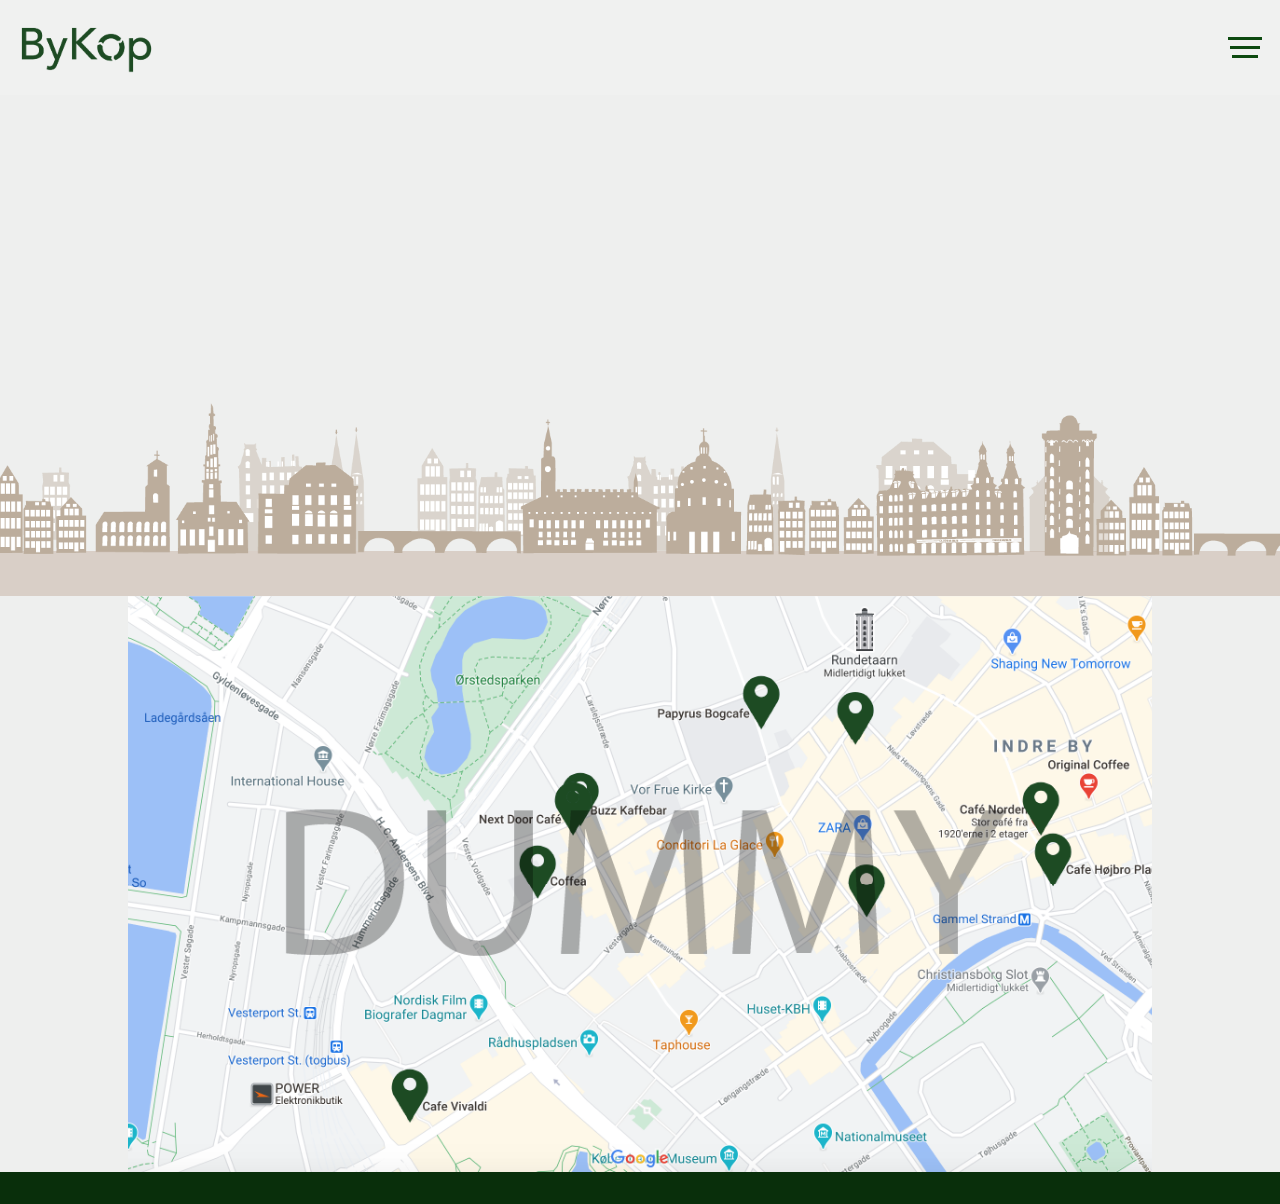
<file: find_bykop.html>
<!DOCTYPE html>
<html lang="da">

<head>
    <meta charset="utf-8">
    <meta name="viewport" content="width=device-width, initial-scale=1.0">
    <meta name="description" content="På kortet kan du finde alle udbydere, der tilbyder ByKops genanvendelige to-go kopper.">
    <title>Find ByKop | ByKop</title>
    <link rel="stylesheet" href="style.css">
    <link rel="preconnect" href="https://fonts.gstatic.com">
    <link href="https://fonts.googleapis.com/css2?family=Ubuntu:wght@300&display=swap" rel="stylesheet">
    <link rel="preconnect" href="https://fonts.gstatic.com">
    <link href="https://fonts.googleapis.com/css2?family=Roboto+Slab:wght@300&display=swap" rel="stylesheet">
    <style>
        #splash_find_bykop {
            margin-top: 6rem;
            /*
            background-color: #D9CFC7;
            background-image: url(imgs/baggundsbillede_splash.png);
*/
            width: 100%;
            height: 800px;
            background-position: 52%;
            background-repeat: no-repeat;
            background-size: cover;
            /*            margin-bottom: 4rem;*/
            display: grid;
            grid-template-areas: "splash_top""splash_bottom"
        }

        /*styler skyline*/
        .skyline_placeholder {
            grid-area: splash_bottom;
            align-self: flex-end;
            background-image: url(imgs/skyline4.png);
            height: 200px;
            width: 100vw;
            background-position: 20%;
            background-repeat: no-repeat;
            background-size: cover;

        }

        /*virker ikke, men css fjerner en spacing*/
        .skyline {
            grid-area: splash_bottom;
            align-self: flex-end;
            height: 200px;
            width: 90vw;
            background-position: 0%;
            background-repeat: no-repeat;
            background-size: cover;
        }

        /* styler teksten i splash*/
        .splash_text {
            grid-area: splash_top;
            width: 80%;
            margin: 0 auto;
            padding-top: 50px;
        }

        /*overskrifter til kontaktoplysninger*/
        .splash_text h3 {
            font-size: 25px;
            margin-bottom: 0rem;
            margin-top: 2rem;
        }

        /*
        main {
            margin-top: 95px;
        }
*/

        iframe {
            width: 100vw;
            height: 90vh;
        }

        @media (min-width: 768px) {
            #splash_find_bykop {
                width: 100%;
                height: 500px;
            }

            /*styler kontakt information*/
            .splash_text .wp-block-group__inner-container {
                width: 500px;
            }
        }

        @media (min-width: 1024px) {
            .splash_text {
                max-width: 1024px;
                margin: 0 auto;
            }
        }

        @media (min-width: 1224px) {
            .splash_text {
                max-width: 1224px;
            }
        }

        #map {
            margin: 0 auto;
            background-image: url(imgs/map_dummy.png);
            width: 80vw;
            height: 45vw;
            background-position: 52%;
            background-repeat: no-repeat;
            background-size: cover;
        }

    </style>
</head>

<body>
    <header>
        <!-- Globalmenu -->
        <nav id="menu">
            <!-- Klikbart logo, der går til forsiden -->
            <img id="logo" src="imgs/bykop_logo-8.png" alt="ByKop logo">
            <!-- Menupunkter -->
            <div class="nav_links">
                <a href="kopper.html">Produkter</a>
                <a href="om_bykop.html">Om ByKop</a>
                <a href="find_bykop.html">Find ByKop</a>
                <a href="kontakt.html">Kontakt & FAQ</a>
                <!--                <a href="erhverv.html">Erhverv</a>-->
            </div>
            <!-- Burgermenu -->
            <div class="burger">
                <div class="line1"></div>
                <div class="line2"></div>
                <div class="line3"></div>
            </div>
        </nav>
    </header>
    <!-- Splash sektion -->
    <section id="splash_find_bykop">
        <div class="splash_text"></div>
        <div class="skyline"></div>
        <div class="skyline_placeholder"></div>
    </section>
    <main>
        <!--        <iframe src="https://www.google.com/maps/embed?pb=!1m18!1m12!1m3!1d2250.288802088574!2d12.599556115614243!3d55.666577906106674!2m3!1f0!2f0!3f0!3m2!1i1024!2i768!4f13.1!3m3!1m2!1s0x4652534830de4f09%3A0xe26a3cd836666101!2sVed%20S%C3%B8nderport%2018%2C%202300%20K%C3%B8benhavn!5e0!3m2!1sda!2sdk!4v1608414126470!5m2!1sda!2sdk" width="600" height="450" frameborder="0" style="border:0;" allowfullscreen="" aria-hidden="false" tabindex="0"></iframe>-->
        <section id="map">

        </section>
    </main>
    <footer></footer>
    <script src="script.js"></script>
    <script>
        "use strict"

        let thePage;
        let theSkyline;

        // Venter på at DOM'en er indlæst
        document.addEventListener("DOMContentLoaded", start);

        // Henter siden Kontakt fra WP
        async function start() {
            console.log("start");
            let url = "https://mortengross.dk/kea/10_eksamen_2_sem/bykop/wordpress/wp-json/wp/v2/pages/154";
            let jsonData = await fetch(url);
            thePage = await jsonData.json();
            console.log(thePage);

            document.querySelector("title").textContent = thePage.title.rendered + " | ByKop";
            document.querySelector("#splash_find_bykop").style.backgroundImage = `url(${thePage.splash_image.guid})`;
            document.querySelector(".splash_text").innerHTML = thePage.content.rendered;

            getTheSkyline()
        }

        // Henter skyline grafikken fra WP
        async function getTheSkyline() {
            console.log("getTheSkyline");
            let url = "https://mortengross.dk/kea/10_eksamen_2_sem/bykop/wordpress/wp-json/wp/v2/pages/121";
            let jsonData = await fetch(url);
            theSkyline = await jsonData.json();
            console.log(theSkyline);

            document.querySelector(".skyline").backgroundImage = `url(${theSkyline.splash_image.guid})`;
        }

    </script>
</body>

</html>
</file>
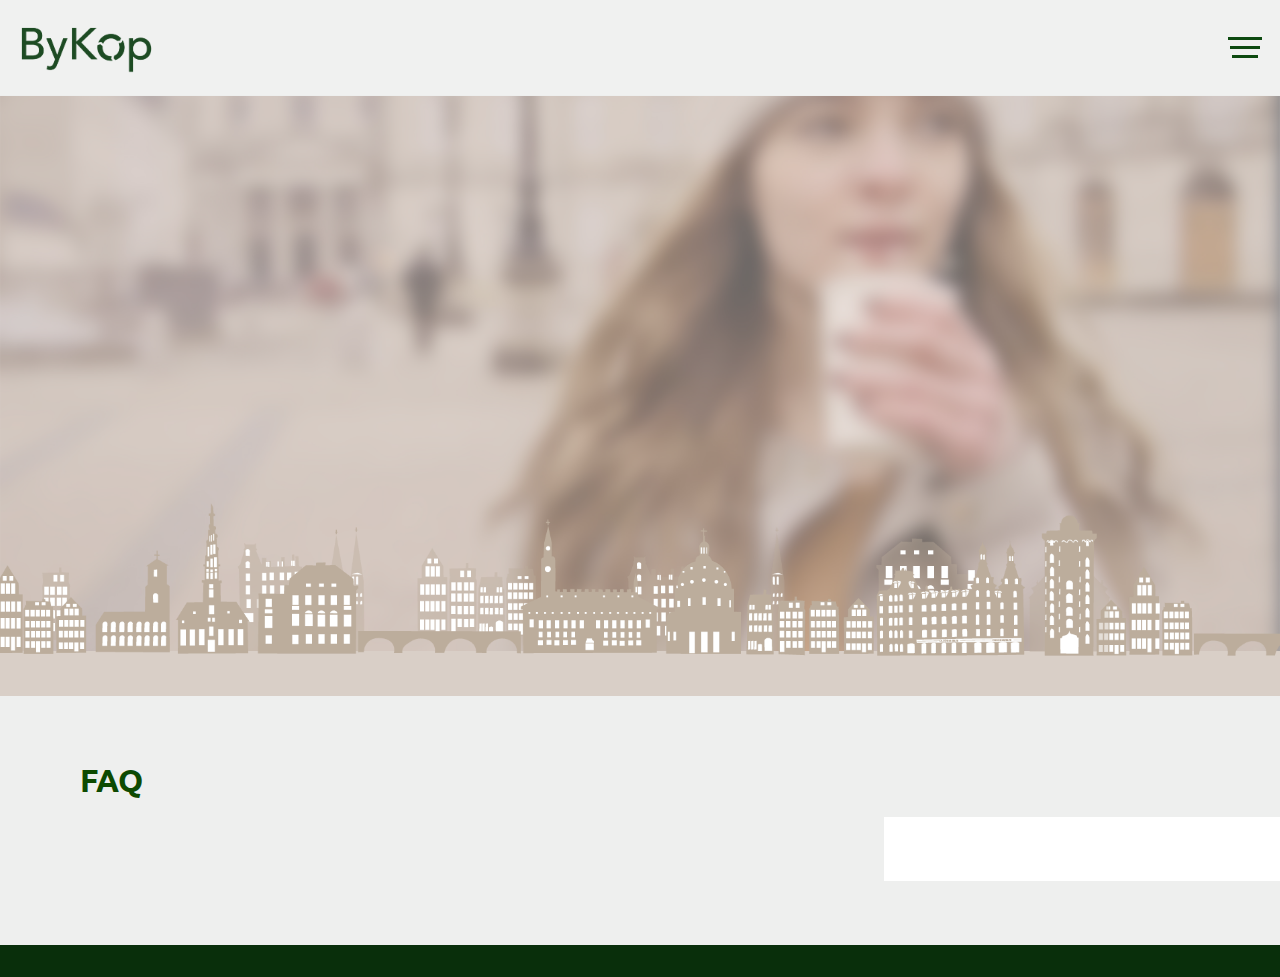
<file: kontakt.html>
<!DOCTYPE html>
<html lang="da">

<head>
    <meta charset="utf-8">
    <meta name="viewport" content="width=device-width, initial-scale=1.0">
    <meta name="description" content="Vil du høre mere om ByKop, ønsker et samarbejde eller er du interesseret i at få ByKop til din virksomhed, så kontakt os endelig.">
    <title>Kontakt | ByKop</title>
    <link rel="stylesheet" href="style.css">
    <link rel="preconnect" href="https://fonts.gstatic.com">
    <link href="https://fonts.googleapis.com/css2?family=Ubuntu:wght@300&display=swap" rel="stylesheet">
    <link rel="preconnect" href="https://fonts.gstatic.com">
    <link href="https://fonts.googleapis.com/css2?family=Roboto+Slab:wght@300&display=swap" rel="stylesheet">
    <style>
        /*putter baggrundsbillede på splash*/
        #splash_kontakt {
            background-color: #D9CFC7;
            background-image: url(imgs/baggundsbillede_splash.png);
            width: 100%;
            height: 50rem;
            background-position: 52%;
            background-repeat: no-repeat;
            background-size: cover;
            margin-bottom: 4rem;
            margin-top: 6rem;
            display: grid;
            grid-template-areas: "splash_top""splash_bottom"
        }

        /*styler skyline*/
        .skyline_placeholder {
            grid-area: splash_bottom;
            align-self: flex-end;
            background-image: url(imgs/skyline4.png);
            height: 200px;
            width: 100%;
            background-position: 20%;
            background-repeat: no-repeat;
            background-size: cover;

        }


        /*virker ikke, men css fjerner en spacing*/
        .skyline {
            grid-area: splash_bottom;
            align-self: flex-end;
            height: 200px;
            width: 100%;
            background-position: 0%;
            background-repeat: no-repeat;
            background-size: cover;
        }


        /* styler teksten i splash*/
        .splash_text {
            grid-area: splash_top;
            width: 80%;
            margin: 0 auto;
            padding-top: 50px;
        }

        /*overskrifter til kontaktoplysninger*/
        .splash_text h3 {
            font-size: 25px;
            margin-bottom: 0rem;
            margin-top: 2rem;
        }

        /*kontakt container*/
        .wp-block-group__inner-container {
            margin-bottom: 4rem;
        }

        /*styler overskrift til FAQ's*/
        .faq_head {
            padding-left: 2rem;
        }

        /*styler filter knapper i om Bykop*/
        .faq_headers h3 {
            /*bredde*/
            margin: 1px;
            padding: 2rem;
            /*farve og font*/
            background-color: #D9CFC7;
            font-size: 20px;
        }

        /*styler brødtekst*/
        .faq_texts {
            padding: 2rem;
            /*farve og font*/
            background-color: #FFFFFF;
        }

        @media (min-width: 768px) {

            /*styler splashbillede*/
            #splash_kontakt {
                width: 100%;
                height: 550px;
            }

            /*styler kontakt information*/
            .splash_text .wp-block-group__inner-container {
                width: 500px;
            }

            .splash_text .wp-block-columns {
                display: flex;
                flex-direction: row;
                justify-content: space-between;
            }

            .splash_text .wp-block-columns .wp-block-column {
                flex-basis: 300px;
            }

            .splash_text .wp-block-columns .wp-block-column:first-child {
                padding-right: 2rem;
            }

            .splash_text .wp-block-columns .wp-block-column:last-child {
                padding-left: 2rem;
            }
        }

        @media (min-width: 1024px) {
            #splash_kontakt {

                height: 600px;
            }
        }

        @media (min-width: 1024px) {

            /*styler faq til desktop*/
            #faq {
                display: grid;
                grid-template-areas: "head head""left_body right_body";
                margin-bottom: 4rem;
            }

            .faq_head {
                grid-area: head;
            }

            .faq_headers {
                grid-area: left_body;
                width: 400px;
            }

            .faq_header h3:hover {
                background-color: #B3A390;
            }

            .faq_texts {
                grid-area: right_body;
            }

            .splash_text {
                max-width: 1024px;
                margin: 0 auto;
            }
        }

        @media (min-width: 1224px) {
            .splash_text {
                max-width: 1224px;
            }

            .faq_head {
                padding-left: 5rem;
            }

            .faq_headers {
                width: 600px;
            }

            .faq_header h3 {
                padding-left: 5rem;
            }

            .faq_texts {
                padding-right: 5rem
            }
        }

    </style>
</head>

<body>
    <header>
        <!-- Globalmenu -->
        <nav id="menu">
            <!-- Klikbart logo, der går til forsiden -->
            <img id="logo" src="imgs/bykop_logo-8.png" alt="ByKop logo">
            <!-- Menupunkter -->
            <div class="nav_links">
                <a href="kopper.html">Produkter</a>
                <a href="om_bykop.html">Om ByKop</a>
                <a href="find_bykop.html">Find ByKop</a>
                <a href="kontakt.html">Kontakt & FAQ</a>
                <!--                <a href="erhverv.html">Erhverv</a>-->
            </div>
            <!-- Burgermenu -->
            <div class="burger">
                <div class="line1"></div>
                <div class="line2"></div>
                <div class="line3"></div>
            </div>
        </nav>
    </header>
    <!-- Splash sektion -->
    <section id="splash_kontakt">
        <div class="splash_text"></div>
        <div class="skyline"></div>
        <div class="skyline_placeholder"></div>
    </section>
    <main>
        <!-- Sektion med oplysninger, der hentes fra WP -->
        <section id="faq">
            <h2 class="faq_head">FAQ</h2>
            <div class="faq_headers"></div>
            <div class="faq_texts"></div>
        </section>

        <!-- Templates -->
        <template id="faq_headers_template">
            <article class="faq_header">
                <h3></h3>
            </article>
        </template>

        <template id="faq_text_template">
            <article class="faq_text">
            </article>
        </template>
    </main>
    <footer></footer>
    <script src="script.js"></script>
    <script>
        "use strict"

        let thePage;
        let theSkyline;
        let theFaqs;
        let faqFilter;

        // Venter på at DOM'en er indlæst
        document.addEventListener("DOMContentLoaded", start);

        // Henter siden Kontakt fra WP
        async function start() {
            console.log("start");
            let url = "https://mortengross.dk/kea/10_eksamen_2_sem/bykop/wordpress/wp-json/wp/v2/pages/15";
            let jsonData = await fetch(url);
            thePage = await jsonData.json();
            console.log(thePage);

            document.querySelector("title").textContent = thePage.title.rendered + " | ByKop";
            /*document.querySelector("#splash_kontakt").style.backgroundImage = `url(${thePage.splash_image.guid})`;*/
            document.querySelector(".splash_text").innerHTML = thePage.content.rendered;

            getTheSkyline();
        }

        // Henter skyline grafikken fra WP
        async function getTheSkyline() {
            console.log("getTheSkyeline");
            let url = "https://mortengross.dk/kea/10_eksamen_2_sem/bykop/wordpress/wp-json/wp/v2/pages/121";
            let jsonData = await fetch(url);
            theSkyline = await jsonData.json();
            console.log(theSkyline);

            document.querySelector(".skyline").backgroundImage = `url(${theSkyline.splash_image.guid})`;

            getTheFaqs();
        }

        // Henter FAQs fra WP
        async function getTheFaqs() {
            console.log("getTheFaqs");
            let url = "https://mortengross.dk/kea/10_eksamen_2_sem/bykop/wordpress/wp-json/wp/v2/faq";
            let jsonData = await fetch(url);
            theFaqs = await jsonData.json();
            console.log(theFaqs);

            // Genererer de klikbare FAQ overskrifter
            let dest = document.querySelector(".faq_headers");
            let temp = document.querySelector("#faq_headers_template");

            dest.innerHTML = "";

            theFaqs.forEach(header => {
                let clone = temp.cloneNode(true).content;
                clone.querySelector("h3").textContent = header.title.rendered;
                clone.querySelector(".faq_header").dataset.id = header.id;
                clone.querySelector(".faq_header").addEventListener("click", filterFaqs);
                dest.appendChild(clone);
            })

            // Kalder funktionen showFaqs på samme måde, som hvis man klikker about overskriften med ID'et 48
            showFaqs(faqFilter = "40");
        }

        // Genererer indholdet der matcher den about overskrift der er klikket på
        function showFaqs() {
            console.log("showFaqs");
            let dest = document.querySelector(".faq_texts");
            let temp = document.querySelector("#faq_text_template");

            dest.innerHTML = "";

            theFaqs.forEach(faq => {
                if (faqFilter == faq.id) {
                    console.log(faq);
                    let clone = temp.cloneNode(true).content;

                    clone.querySelector(".faq_text").innerHTML = faq.description;

                    dest.appendChild(clone);
                }
            })
        }

        // Udskriver ID'et på den overskrift der er klikket på i konsollen.
        function filterFaqs() {
            console.log("ID", this.dataset.id);
            // Ændrer aboutFilter til det ID som den klikkede overskrift har, og kalder showAbouts med det ID.
            faqFilter = this.dataset.id;
            showFaqs();
        }

    </script>
</body>

</html>
</file>
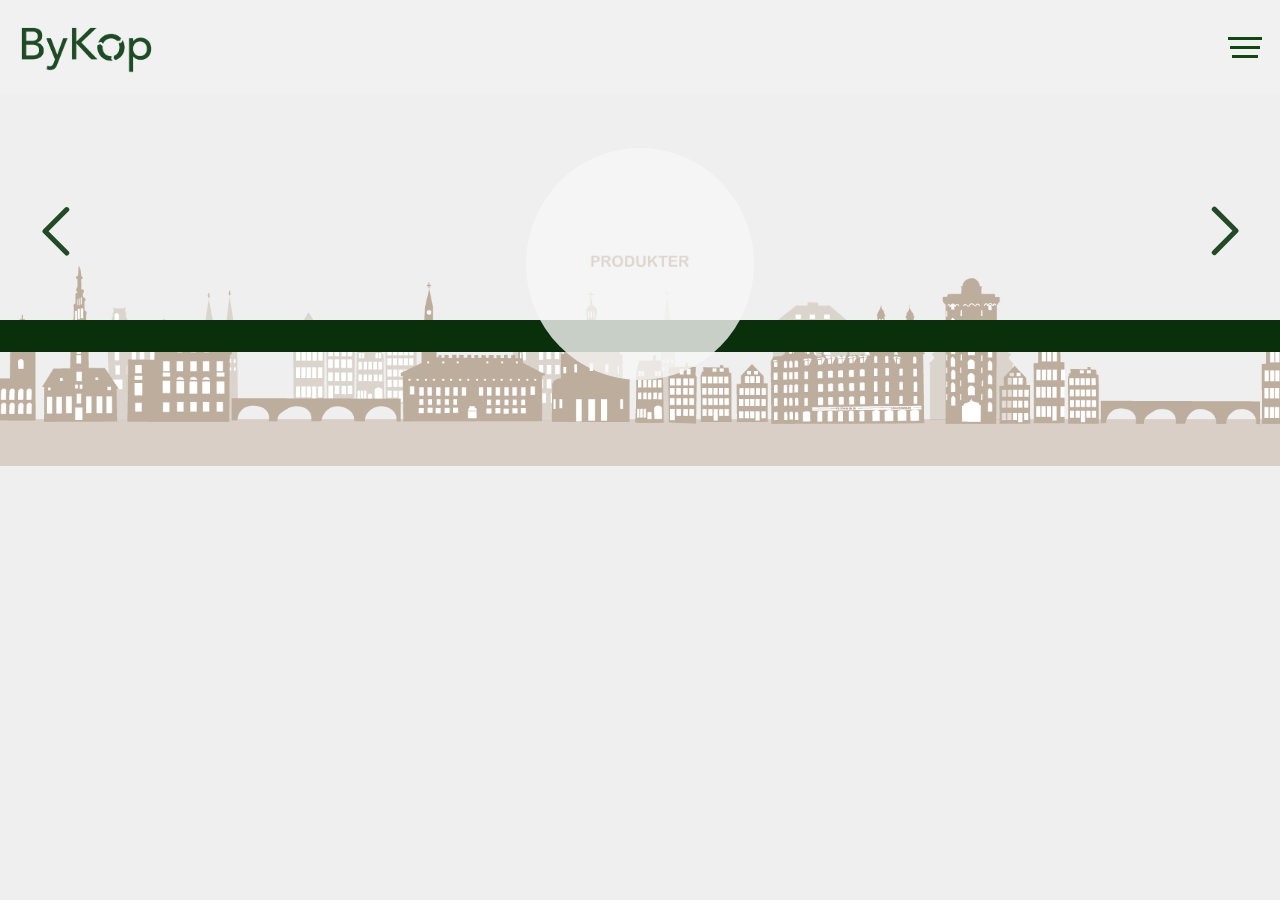
<file: kopper.html>
<!DOCTYPE html>
<html lang="da">

<head>
    <meta charset="utf-8">
    <meta name="viewport" content="width=device-width, initial-scale=1.0">
    <meta name="description" content="Vores produkter er designet i polypropylen (PP), da denne type plastik er slidstærk og bedre for genanvendelsesprocessen.">
    <title>Produkter | ByKop</title>
    <link rel="stylesheet" href="style.css">
    <link rel="preconnect" href="https://fonts.gstatic.com">
    <link href="https://fonts.googleapis.com/css2?family=Ubuntu:wght@300&display=swap" rel="stylesheet">
    <link rel="preconnect" href="https://fonts.gstatic.com">
    <link href="https://fonts.googleapis.com/css2?family=Roboto+Slab:wght@300&display=swap" rel="stylesheet">

    <style>
        /*Styler pilene i splash section*/
        .arrows {
            width: 100vw;
            display: grid;
            grid-template-areas: "arrow_left arrow_right";
            justify-content: space-between;
            margin-top: -260px;
            margin-bottom: 60px;
            position: relative;
            cursor: none;
            pointer-events: none;
        }

        .arrows img {
            width: 50px;
            cursor: pointer;
            pointer-events: visible;
        }

        @media (min-width: 700px) {
            .arrow_left img {
                margin-left: 2rem;
            }

            .arrow_right img {
                margin-right: 2rem;
            }
        }

        /*styler splash*/
        #splash_kopper {
            margin-top: 100px;
            display: grid;
            grid-template-areas: "produkt""skyline";
            overflow-x: scroll;
            scroll-behavior: smooth;
        }

        .skyline_test {
            grid-area: skyline;
            background-image: url(imgs/skyline4.png);
            width: 100%;
            height: 210px;
            background-position: center;
            background-repeat: no-repeat;
            background-size: cover;
            margin-top: -170px;
            z-index: -1;
        }

        #filter_buttons {
            grid-area: produkt;
            display: flex;
            flex-direction: row;
            flex-wrap: nowrap;
            margin: 0 auto;
        }

        #filter_buttons img {
            max-width: 150px;
            margin: 4rem
        }

        /*sætter flex på filterknapperne*/
        .filter_buttons {
            display: flex;
            flex-direction: row;
            flex-wrap: nowrap;
        }

        /*sætter rund bg på filterknapper*/
        .filter_button {
            background-color: #F7F7F7;
            opacity: 0.8;
            border-radius: 50%;
            margin: 3rem;
            cursor: pointer;
        }

        .filter_button:hover {
            opacity: 1;
        }

        @media (min-width: 1024px) {
            .skyline_test {
                height: 208px;
            }

            #filter_buttons img {
                max-width: 100px;
                margin: 4rem
            }
        }

        /*styler produkterne*/
        .product {
            max-width: 1200px;
            margin: 0 auto;
            display: grid;
            grid-template-areas: "left right";
            padding-top: 5rem;
            overflow-x: hidden;
        }

        .product:first-child {
            margin-top: 100px;
        }

        .product:last-child {
            padding-bottom: 5rem;
        }

        .product_image {
            grid-area: left;
            height: 300px;
            width: 300px;
            background-color: #d9cfc8;
            border-radius: 50%;
            display: flex;
            align-items: center;
            justify-content: flex-end;
            margin-left: -130px;
            z-index: -2;
        }

        .product_image img {
            max-width: 200px;
        }

        .product_text {
            grid-area: right;
            margin: 1rem;
            display: flex;
            flex-direction: column;
            flex-wrap: wrap;
            align-items: flex-start;
            justify-content: center;
        }

        .product:nth-of-type(2) {
            grid-template-areas: "right left";

        }

        .product:nth-of-type(2) .product_image {
            grid-area: left;
            align-items: center;
            justify-content: flex-start;
            margin-right: -130px;
            margin-left: 0px;
        }

        .product:nth-of-type(2) .product_text {
            grid-area: right;
            flex-direction: column;
            flex-wrap: wrap;
            align-items: flex-start;
            justify-content: center;
        }

        /*styler produkterne for min 700px skærm*/
        @media (min-width: 700px) {

            #splash_kopper {}

            .product {
                max-width: 80%;
                margin: 0 auto;

            }

            .product_image {
                justify-content: center;
                margin-left: 0px;
            }

            .product_text {
                width: 300px;
                align-items: flex-start;
                justify-content: center;
                justify-self: self-end;
            }

            .product:nth-of-type(2) .product_image {
                align-items: center;
                justify-content: center;
                margin-right: 0px;
                margin-left: 0px;
                justify-self: self-end;
            }

            .product:nth-of-type(2) .product_text {
                flex-wrap: wrap;
                align-items: flex-start;
                justify-content: center;
                justify-self: flex-start;
            }

            .product:first-child {
                padding-top: 5rem;
                margin-top: 200px;
            }
        }


        /*styler produkterne for min 1014px skærm*/
        @media (min-width: 1024px) {
            .product {
                max-width: 1100px;
                margin: 0 auto;
                padding-top: 10rem;
            }

            .product:last-child {
                padding-bottom: 5rem;
            }

            .product:first-child {
                padding-top: 5rem;
                margin-top: 200px;
            }

            .product_image {
                height: 400px;
                width: 400px;
            }

            .product_image img {
                max-width: 300px;
            }

            .product_text {
                width: 500px;
            }
        }

    </style>

</head>

<body>
    <header>
        <!-- Globalmenu -->
        <nav id="menu">
            <!-- Klikbart logo, der går til forsiden -->
            <img id="logo" src="imgs/bykop_logo-8.png" alt="ByKop logo">
            <!-- Menupunkter -->
            <div class="nav_links">
                <a href="kopper.html">Produkter</a>
                <a href="om_bykop.html">Om ByKop</a>
                <a href="find_bykop.html">Find ByKop</a>
                <a href="kontakt.html">Kontakt & FAQ</a>
                <!--                <a href="erhverv.html">Erhverv</a>-->
            </div>
            <!-- Burgermenu -->
            <div class="burger">
                <div class="line1"></div>
                <div class="line2"></div>
                <div class="line3"></div>
            </div>
        </nav>
    </header>
    <!-- Splashsektion med filtreringsknapper -->


    <section id="splash_kopper">

        <nav id="filter_buttons">
            <div class="filter_button">
                <img src="imgs/produkter.png" alt="Produkter knap">
            </div>
            <div class="filter_buttons"></div>
        </nav>
        <div class="skyline"></div>
        <div class="skyline_test"></div>

    </section>
    <section class="arrows">
        <div class="arrow_left">
            <img src="imgs/arrow_left.svg" alt="pil">
        </div>
        <div class="arrow_right">
            <img src="imgs/arrow_right.svg" alt="pil">
        </div>
    </section>


    <main>
        <!-- Tom sektion hvor produkterne bliver hentet ind via JS -->
        <section id="products"></section>
    </main>
    <!-- Templates -->
    <template id="filter_button_template">
        <div class="filter_button">
            <img src="" alt="" class="">
        </div>
    </template>
    <template id="product_template">
        <article class="product">
            <div class="product_image">
                <img src="" alt="">
            </div>
            <div class="product_text">
                <h2></h2>
                <p></p>
                <h4></h4>
            </div>
        </article>
    </template>
    <footer></footer>
    <script src="script.js"></script>
    <script>
        "use strict"

        // Variabler
        let thePage;
        let theSkyline;
        let theCategories;
        let theProducts;

        // Venter på at DOM'en er indlæst
        document.addEventListener("DOMContentLoaded", start);



        // Henter titlen på siden
        async function start() {
            console.log("getThePage");
            let url = "https://mortengross.dk/kea/10_eksamen_2_sem/bykop/wordpress/wp-json/wp/v2/pages/11";
            let jsonData = await fetch(url);
            thePage = await jsonData.json();
            console.log(thePage);

            document.querySelector("title").textContent = thePage.title.rendered + " | ByKop";
            getTheSkyline();
        }

        // Henter skyline grafikken fra WP
        async function getTheSkyline() {
            console.log("getTheSkyeline");
            let url = "https://mortengross.dk/kea/10_eksamen_2_sem/bykop/wordpress/wp-json/wp/v2/pages/121";
            let jsonData = await fetch(url);
            theSkyline = await jsonData.json();
            console.log(theSkyline);

            document.querySelector(".skyline").backgroundImage = `url(${theSkyline.splash_image.guid})`;
            getTheCategories();
        }

        // Henter kategorier fra WP
        async function getTheCategories() {
            console.log("start");
            let url = "https://mortengross.dk/kea/10_eksamen_2_sem/bykop/wordpress/wp-json/wp/v2/categories";
            let jsonData = await fetch(url);
            theCategories = await jsonData.json();
            console.log(theCategories);

            generateFilterButtons();
            getTheProducts();
        }

        // Henter produkter fra WP
        async function getTheProducts() {
            console.log("getTheProducts");
            let url = "https://mortengross.dk/kea/10_eksamen_2_sem/bykop/wordpress/wp-json/wp/v2/kop?per_page=100";
            let jsonData = await fetch(url);
            theProducts = await jsonData.json();
            console.log(theProducts);
            filterContent("alle");
        }

        // Genererer filtreringsknapper
        function generateFilterButtons() {
            console.log("generateFilterButtons");

            let dest = document.querySelector(".filter_buttons");
            let temp = document.querySelector("#filter_button_template");

            // Tømmer indholdet af dest
            dest.innerHTML = "";

            // Definerer id for .filter_button og lytter efter klik på denne
            document.querySelector(".filter_button").dataset.id = "alle";
            document.querySelector(".filter_button").addEventListener("click", buttonClick);

            // Looper igennem de enkelte kategorier
            theCategories.forEach(category => {
                // Definerer klonen
                let clone = temp.cloneNode(true).content;

                // Indholdet hentes fra WP og placeres i klonen
                clone.querySelector("img").src = category.icon.guid;
                clone.querySelector("img").alt = category.icon_alt_text;

                // Definerer id for klonerne .filter_button og lytter efter klik på disse
                clone.querySelector(".filter_button").dataset.id = category.id;

                document.querySelector(".filter_button").classList.add("pulse");
                clone.querySelector(".filter_button").classList.add("pulse");


                clone.querySelector(".filter_button").addEventListener("click", buttonClick);

                // Sætter hver enkelt klon ind i DOM'en
                dest.appendChild(clone);
            })

            // Gør pilene i splash sektionen klikbarer
            let splash = document.querySelector("#splash_kopper");

            document.querySelector(".arrow_right").addEventListener("click", function() {
                // Scroller splash sektionen 350px til højre
                splash.scrollBy(365, 0);
            });
            document.querySelector(".arrow_left").addEventListener("click", function() {
                // Scroller splash sektionen 350px til venstre
                splash.scrollBy(-365, 0);
            })
        }

        // Henter ID fra klikket element og går til filterContent
        function buttonClick() {
            console.log("ID", this.dataset.id);
            filterContent(this.dataset.id);
        }

        // Filtrerer dataen fra WP
        function filterContent(theFilter) {
            let filtered;

            // Hvis ID'et er "alle" vises alle produkter
            if (theFilter == "alle") {
                filtered = theProducts;
            }

            // Viser de filtrede produkter ud fra kategori id'et
            else {
                filtered = theProducts.filter(product => product.categories[0] == theFilter);
            }

            showProducts(filtered);
        }

        // Viser produkterne i DOM'en
        function showProducts(theFilteredJson) {
            console.log("showProducts");
            let dest = document.querySelector("#products");
            let temp = document.querySelector("#product_template");

            // Tømmer dest for indhold
            dest.innerHTML = "";

            // Lopper igennem produkterne
            theFilteredJson.forEach(product => {
                // Definerer klonen
                let clone = temp.cloneNode(true).content;

                // Indholdet fra WP placeres i klonen
                clone.querySelector(".product_image img").src = product.image.guid;
                clone.querySelector(".product_image img").alt = product.image_alt_text;
                clone.querySelector("h2").textContent = product.title.rendered;
                clone.querySelector("p").innerHTML = product.description;
                clone.querySelector("h4").textContent = product.button;

                // Gør hver enkelt produkt klikbart, og sender parametret id med til funktionen productClick
                clone.querySelector("h4").addEventListener("click", function() {
                    productClick(product.id);
                })

                // Sætter hver enkelt klon ind i DOM'en
                dest.appendChild(clone);
            })
        }

        // Navigerer til singleview.html med id'et fra det klikkede element som url parameter
        function productClick(id) {
            console.log(id);
            location.href = "singleview.html?id=" + id;
        }

    </script>
</body>

</html>
</file>
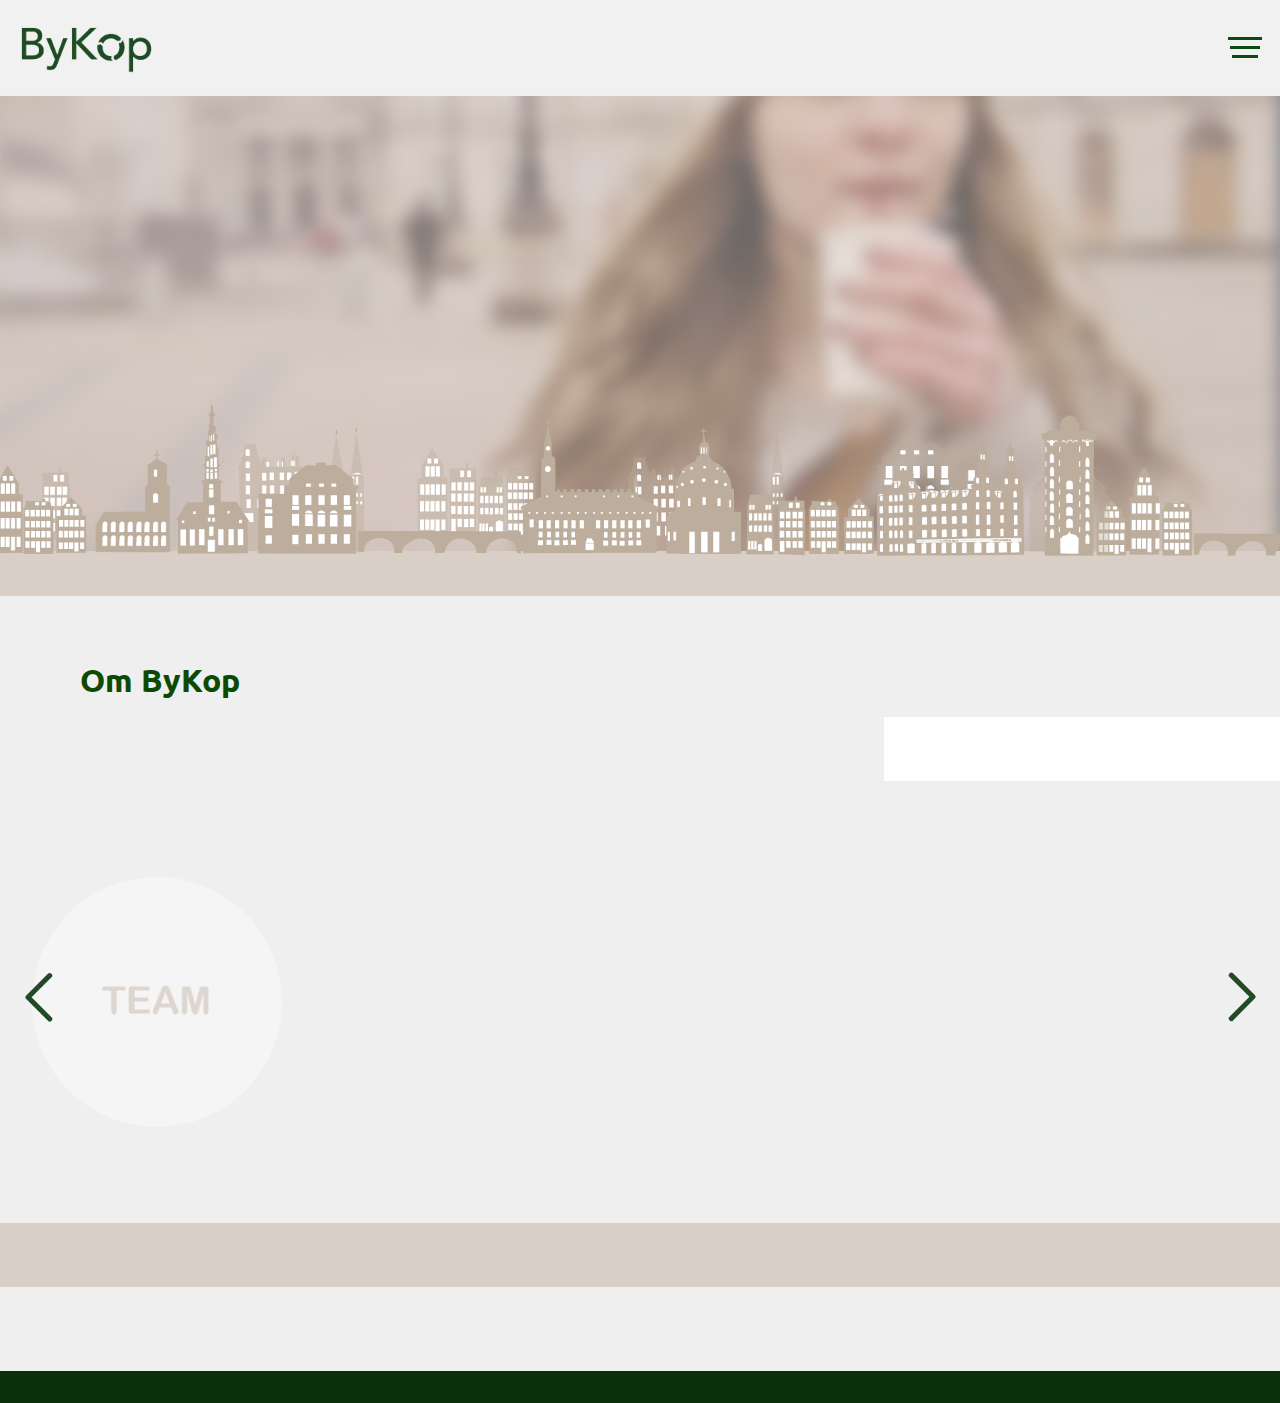
<file: om_bykop.html>
<!DOCTYPE html>
<html lang="da">

<head>
    <meta charset="utf-8">
    <meta name="viewport" content="width=device-width, initial-scale=1.0">
    <meta name="description" content="Vores mål hos ByKop, er at forene alle to-go kaffeudbydere i større danske byer, i et fælles retursystem til genbrugelige to-go kopper.">
    <title>Om ByKop | ByKop</title>
    <link rel="stylesheet" href="style.css">
    <link rel="preconnect" href="https://fonts.gstatic.com">
    <link href="https://fonts.googleapis.com/css2?family=Ubuntu:wght@300&display=swap" rel="stylesheet">
    <link rel="preconnect" href="https://fonts.gstatic.com">
    <link href="https://fonts.googleapis.com/css2?family=Roboto+Slab:wght@300&display=swap" rel="stylesheet">

    <style>
        /*putter baggrundsbillede på splash*/
        #splash_ombykop {
            margin-top: 6rem;
            background-color: #D9CFC7;
            background-image: url(imgs/baggundsbillede_splash.png);
            width: 100%;
            height: 800px;
            background-position: 52%;
            background-repeat: no-repeat;
            background-size: cover;
            margin-bottom: 4rem;
            display: grid;
            grid-template-areas: "splash_top""splash_bottom"
        }

        /*styler text på splash*/
        .splash_text {
            grid-area: splash_top;
            width: 80%;
            margin: 0 auto;
            padding-top: 50px;
        }

        /*styler skyline*/
        .skyline_placeholder {
            grid-area: splash_bottom;
            align-self: flex-end;
            background-image: url(imgs/skyline4.png);
            height: 200px;
            width: 100vw;
            background-position: 20%;
            background-repeat: no-repeat;
            background-size: cover;
        }

        /*virker ikke, men css fjerner en spacing*/
        .skyline {
            grid-area: splash_bottom;
            align-self: flex-end;
            height: 200px;
            width: 90vw;
            background-position: 0%;
            background-repeat: no-repeat;
            background-size: cover;
        }

        /*styler overskrift til About's*/
        .about_head {
            padding-left: 2rem;
        }

        /*styler filter knapper i om Bykop*/
        .about_headers h3 {
            /*bredde*/
            margin: 1px;
            padding: 2rem;
            /*farve og font*/
            background-color: #D9CFC7;
            font-size: 20px;
        }

        /*styler brødtekst*/
        .about_texts {
            padding: 2rem;
            /*farve og font*/
            background-color: #FFFFFF;
        }

        @media (min-width: 768px) {
            #splash_ombykop {
                height: 500px;
            }
        }

        @media (min-width: 1024px) {


            /*styler faq til desktop*/

            #about {
                display: grid;
                grid-template-areas: "head head""left_body right_body";
                margin-bottom: 4rem;
            }

            .about_head {
                grid-area: head;
            }

            .about_headers {
                grid-area: left_body;
                width: 400px;
            }

            .about_header h3:hover {
                background-color: #B3A390;
            }

            .about_texts {
                grid-area: right_body;
            }

            .splash_text {
                width: 800px;
                margin: 0 auto;
            }
        }

        @media (min-width: 1224px) {

            .about_head {
                padding-left: 5rem;
            }

            .about_headers {
                width: 600px;
            }

            .about_header h3 {
                padding-left: 5rem;
            }

            .about_texts {
                padding-right: 5rem
            }
        }

        /*sætter flex på filter*/
        /*siw*/


        /*
        .filter_button {
        animation: pulse 2s ease-in-out infinite;

        }

        @keyframes pulse {
        0% {
        transform: scale(.9);
        }


        50% {
        transform: scale(1.0);
        }

        100% {
        transform: scale(.9);

        }
        */


        #filter_buttons {
            display: flex;
            flex-direction: row;
            flex-wrap: nowrap;
        }

        .filter_buttons {
            display: flex;
            flex-direction: row-reverse;
            flex-wrap: nowrap;
        }

        /*sætter scroll på buttons*/
        .team_top {
            border-bottom: 4rem solid #D9CFC7;
        }

        #filter_buttons {
            margin-top: 4rem;
            padding-bottom: 4rem;
            overflow-x: scroll;
            scroll-behavior: smooth;
            margin: 0 auto;
            max-width: 1600px;
        }

        /*styler alle filter ansatte*/
        #filter_buttons img {
            margin: 2rem;
            width: 250px;
            background-color: #F7F7F7;
            border-radius: 50%;
            display: flex;
            flex-direction: row;
            flex-wrap: nowrap;
            cursor: pointer;
        }

        .filter_button {
            opacity: 0.8;
        }

        .filter_button:hover {
            opacity: 1;
        }

        #filter_buttons img:hover {

            background-color: #F7F7F7;

        }



        /*vender billede og tekst*/
        .employee {
            display: flex;
            flex-direction: column-reverse;
            margin-bottom: 10rem;
            margin-top: 2rem;
        }

        /*styler alle ansatte*/
        .employee_image img {
            width: 250px;
            background-color: #F7F7F7;
            border-radius: 50%;
            display: flex;
            flex-direction: row;
            flex-wrap: nowrap;
            margin: 0 auto;
        }

        /*styler tekst til ansatte*/
        .employee_text {
            width: 80%;
            margin: 0 auto;
            margin-bottom: 1rem;
        }

        @media (min-width: 1600px) {
            #filter_buttons {
                overflow-x: auto;
            }
        }

        /*morten*/
        /* sætter hver anden ansatte til at flexe omvendt*/
        @media (min-width: 768px) {
            .employee {
                display: flex;
                flex-direction: row;
                width: 80%;
                margin: 0 auto;
                margin-top: 2rem;
                margin-bottom: 4rem;
                justify-content: space-between;
            }

            .employee:nth-of-type(2) {
                flex-direction: row-reverse;
            }

            .employee:nth-of-type(4) {
                flex-direction: row-reverse;
            }

            .employee_text {
                flex-basis: 300px;
                margin: 0;
            }

            .employee_image img {
                flex-basis: 300px;
            }
        }

        @media (min-width: 1024px) {
            .employee_image img {
                width: 350px;
            }

            .employee_text {
                align-self: center;
                flex-basis: 400px;
            }

            .employee {
                max-width: 950px;
            }
        }

        .arrows {
            width: 100vw;
            display: grid;
            grid-template-areas: "arrow_left arrow_right";
            justify-content: space-between;
            margin-top: -330px;
            margin-bottom: 330px;
            position: relative;
            cursor: none;
            pointer-events: none;
        }

        /*gør så man kan trykke på pile og baggrundsikoner*/
        .arrows img {
            width: 50px;
            cursor: pointer;
            pointer-events: visible;
            margin: 15px;
        }

        .team_bottom {
            display: flex;
            flex-direction: column-reverse;
        }

    </style>
</head>

<body>
    <header>
        <!-- Globalmenu -->
        <nav id="menu">
            <!-- Klikbart logo, der går til forsiden -->
            <img id="logo" src="imgs/bykop_logo-8.png" alt="ByKop logo">
            <!-- Menupunkter -->
            <div class="nav_links">
                <a href="kopper.html">Produkter</a>
                <a href="om_bykop.html">Om ByKop</a>
                <a href="find_bykop.html">Find ByKop</a>
                <a href="kontakt.html">Kontakt & FAQ</a>
                <!--                <a href="erhverv.html">Erhverv</a>-->
            </div>
            <!-- Burgermenu -->
            <div class="burger">
                <div class="line1"></div>
                <div class="line2"></div>
                <div class="line3"></div>
            </div>
        </nav>
    </header>
    <!-- Splash sektion -->
    <section id="splash_ombykop">
        <div class="splash_text"></div>
        <div class="skyline"></div>
        <div class="skyline_placeholder"></div>
    </section>
    <main>
        <!-- Sektion med oplysninger, der hentes fra WP -->
        <section id="about">
            <h2 class="about_head">Om ByKop</h2>
            <div class="about_headers"></div>
            <div class="about_texts"></div>
        </section>
        <!-- Sektion med medarbejdere, der hentes fra WP -->
        <section id="team">

            <div class="team_top">

                <nav id="filter_buttons">

                    <div class="filter_button" data-id="alle">
                        <img src="imgs/team.png" alt="Team knap">
                    </div>
                    <div class="filter_buttons"></div>
                </nav>
            </div>
            <div class="arrows">
                <div class="arrow_left arrow">
                    <img src="imgs/arrow_left.svg" alt="pil_til_venstre">
                </div>
                <div class="arrow_right arrow">
                    <img src="imgs/arrow_right.svg" alt="pil_til_hoejre">
                </div>
            </div>
            <div class="team_bottom">

            </div>
        </section>

        <!-- Templates -->
        <template id="about_headers_template">
            <article class="about_header">
                <h3></h3>
            </article>
        </template>

        <template id="about_text_template">
            <article class="about_text">
            </article>
        </template>

        <template id="filter_button_template">
            <div class="filter_button">
                <img src="" alt="">
            </div>
        </template>
        <template id="employees">
            <article class="employee">
                <div class="employee_image">
                    <img src="" alt="">
                </div>
                <div class="employee_text">
                    <h2></h2>
                    <h3></h3>
                    <p></p>
                </div>
            </article>
        </template>
    </main>
    <footer></footer>
    <script src="script.js"></script>
    <script>
        "use strict"

        // Variabler
        let thePage;
        let theSkyline;
        let theAbouts;
        let aboutFilter;
        let theEmployees;
        let employeeFilter;

        // Venter på at DOM'en er indlæst
        document.addEventListener("DOMContentLoaded", start);

        // Henter siden Om ByKop fra WP
        async function start() {
            console.log("start");
            let url = "https://mortengross.dk/kea/10_eksamen_2_sem/bykop/wordpress/wp-json/wp/v2/pages/13";
            let jsonData = await fetch(url);
            thePage = await jsonData.json();
            console.log(thePage);

            document.querySelector("title").textContent = thePage.title.rendered + " | ByKop";
            document.querySelector(".splash_text").innerHTML = thePage.content.rendered;


            /*henter det ikke?*/
            /*document.querySelector("#splash_ombykop").style.backgroundImage = `url(${thePage.splash_image.guid})`;*/

            getTheSkyline();
        }

        // Henter skyline grafikken fra WP
        async function getTheSkyline() {
            console.log("getTheSkyeline");
            let url = "https://mortengross.dk/kea/10_eksamen_2_sem/bykop/wordpress/wp-json/wp/v2/pages/121";
            let jsonData = await fetch(url);
            theSkyline = await jsonData.json();
            console.log(theSkyline);

            document.querySelector(".skyline").backgroundImage = `url(${theSkyline.splash_image.guid})`;

            getTheAbouts();
        }

        // Henter abouts fra WP
        async function getTheAbouts() {
            console.log("start");
            let url = "https://mortengross.dk/kea/10_eksamen_2_sem/bykop/wordpress/wp-json/wp/v2/about";
            let jsonData = await fetch(url);
            theAbouts = await jsonData.json();
            console.log(theAbouts);

            // Genererer de klikbare about overskrifter
            let dest = document.querySelector(".about_headers");
            let temp = document.querySelector("#about_headers_template");

            dest.innerHTML = "";

            theAbouts.forEach(header => {
                let clone = temp.cloneNode(true).content;
                clone.querySelector("h3").textContent = header.title.rendered;
                clone.querySelector(".about_header").dataset.id = header.id;
                clone.querySelector(".about_header").addEventListener("click", filterAbouts);

                dest.appendChild(clone);
            })

            // Kalder funktionen showAbout på samme måde, som hvis man klikker about overskriften med ID'et 48
            showAbouts(aboutFilter = "48");
            getTheEmployees();
        }

        // Genererer indholdet der matcher den about overskrift der er klikket på
        function showAbouts() {
            console.log("showAbouts");
            let dest = document.querySelector(".about_texts");
            let temp = document.querySelector("#about_text_template");

            dest.innerHTML = "";

            theAbouts.forEach(about => {
                if (aboutFilter == about.id) {
                    console.log(about);
                    let clone = temp.cloneNode(true).content;

                    clone.querySelector(".about_text").innerHTML = about.description;

                    dest.appendChild(clone);
                }
            })
        }

        // Udskriver ID'et på den overskrift der er klikket på i konsollen.
        function filterAbouts() {
            console.log("ID", this.dataset.id);
            // Ændrer aboutFilter til det ID som den klikkede overskrift har, og kalder showAbouts med det ID.
            aboutFilter = this.dataset.id;
            showAbouts();
        }

        // Henter employees fra WP
        async function getTheEmployees() {
            console.log("getTheEmployees");
            let url = "https://mortengross.dk/kea/10_eksamen_2_sem/bykop/wordpress/wp-json/wp/v2/employee";
            let jsonData = await fetch(url);
            theEmployees = await jsonData.json();
            console.log(theEmployees);

            // Genererer de klikbare employee ikoner, og gør det "originale" ikon klikbart
            let dest = document.querySelector(".filter_buttons");
            let temp = document.querySelector("#filter_button_template");


            document.querySelector(".filter_button").addEventListener("click", filterEmployees);

            dest.innerHTML = "";

            theEmployees.forEach(employee => {
                let clone = temp.cloneNode(true).content;
                clone.querySelector("img").src = employee.image.guid;
                clone.querySelector("img").alt = employee.image_alt_text;
                clone.querySelector(".filter_button").dataset.id = employee.id;

                document.querySelector(".filter_button").classList.add("pulse");
                clone.querySelector(".filter_button").classList.add("pulse");
                clone.querySelector(".filter_button").addEventListener("click", filterEmployees);
                dest.appendChild(clone);
            })

            // Gør pilene i team sektionen klikbarer
            let splash = document.querySelector("#filter_buttons");

            document.querySelector(".arrow_right").addEventListener("click", function() {
                // Scroller splash sektionen 350px til højre
                splash.scrollBy(300, 0);
            });
            document.querySelector(".arrow_left").addEventListener("click", function() {
                // Scroller splash sektionen 350px til venstre
                splash.scrollBy(-300, 0);
            })

            // Kalder funktionen showEmployees på samme måde, som hvis man klikker på employee ikonet med ID'et "alle".
            showEmployees(employeeFilter = "alle");
        }

        // Genererer indholdet der matcher det employee ikon der er klikket på
        function showEmployees() {
            console.log("showEmployees")
            let dest = document.querySelector(".team_bottom");
            let temp = document.querySelector("#employees");

            dest.innerHTML = "";

            theEmployees.forEach(employee => {
                // Hvis intet ikon er klikket eller ikonet med id'et "alle" er klikket, viser den alle medarbejdere.
                if (employeeFilter == "alle" || employeeFilter == employee.id) {
                    console.log(employee);
                    let clone = temp.cloneNode(true).content;

                    clone.querySelector("img").src = employee.image.guid;
                    clone.querySelector("img").alt = employee.image_alt_text;
                    clone.querySelector("h2").textContent = employee.title.rendered;
                    clone.querySelector("h3").textContent = employee.job_description;
                    clone.querySelector("p").innerHTML = employee.description;

                    dest.appendChild(clone);
                }
            })
        }

        // Udskriver ID'et på det ikon der er klikket på i konsollen.
        function filterEmployees() {
            console.log("filterEmployees");
            // Ændrer employeeFilter til det ID som den klikkede overskrift har, og kalder showEmployees med det ID.
            employeeFilter = this.dataset.id;
            showEmployees();
        }

    </script>
</body>

</html>
</file>
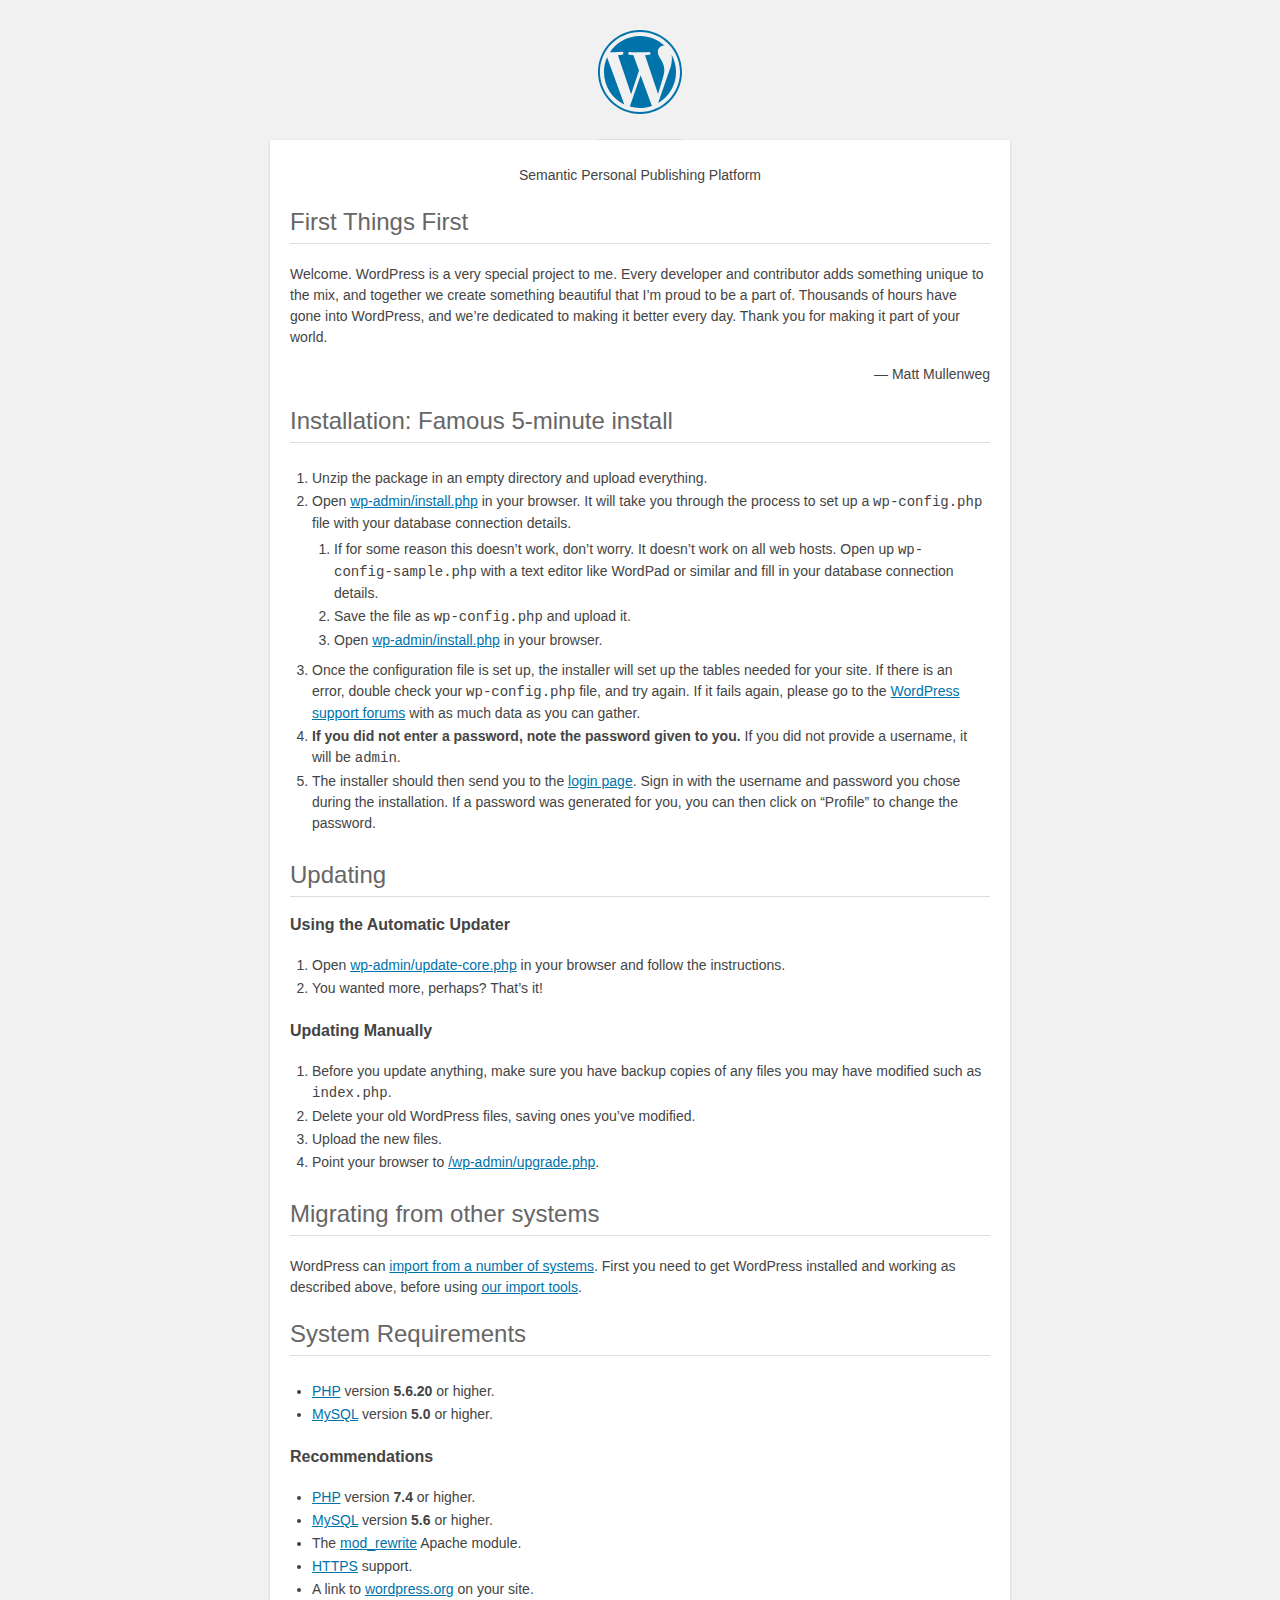
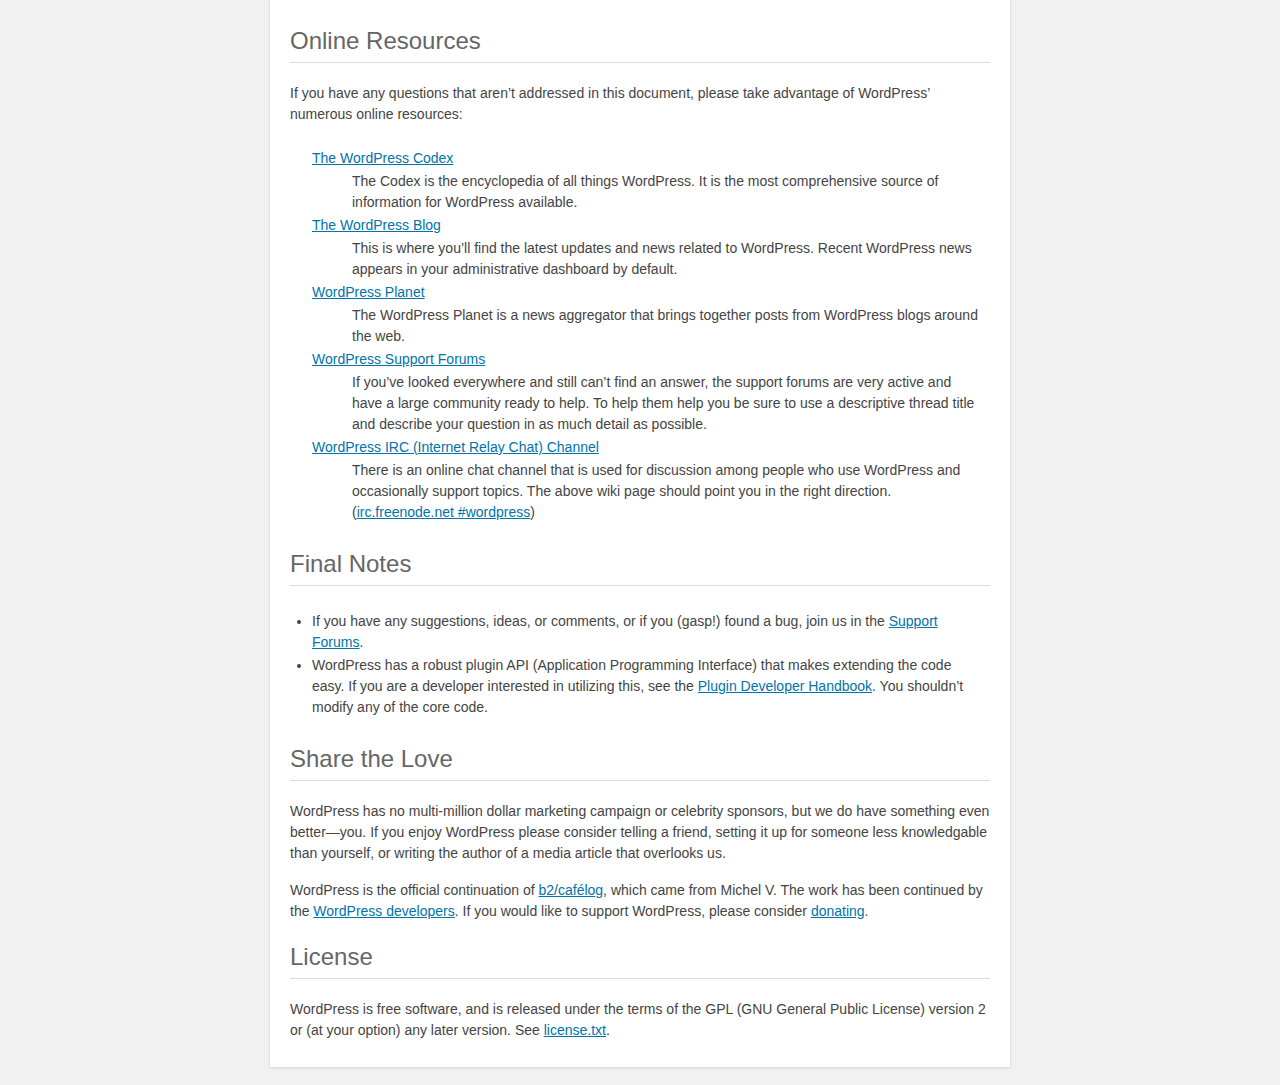
<file: wordpress/readme.html>
<!DOCTYPE html>
<html lang="en">
<head>
	<meta name="viewport" content="width=device-width" />
	<meta http-equiv="Content-Type" content="text/html; charset=utf-8" />
	<title>WordPress &#8250; ReadMe</title>
	<link rel="stylesheet" href="wp-admin/css/install.css?ver=20100228" type="text/css" />
</head>
<body>
<h1 id="logo">
	<a href="https://wordpress.org/"><img alt="WordPress" src="wp-admin/images/wordpress-logo.png" /></a>
</h1>
<p style="text-align: center">Semantic Personal Publishing Platform</p>

<h2>First Things First</h2>
<p>Welcome. WordPress is a very special project to me. Every developer and contributor adds something unique to the mix, and together we create something beautiful that I&#8217;m proud to be a part of. Thousands of hours have gone into WordPress, and we&#8217;re dedicated to making it better every day. Thank you for making it part of your world.</p>
<p style="text-align: right">&#8212; Matt Mullenweg</p>

<h2>Installation: Famous 5-minute install</h2>
<ol>
	<li>Unzip the package in an empty directory and upload everything.</li>
	<li>Open <span class="file"><a href="wp-admin/install.php">wp-admin/install.php</a></span> in your browser. It will take you through the process to set up a <code>wp-config.php</code> file with your database connection details.
		<ol>
			<li>If for some reason this doesn&#8217;t work, don&#8217;t worry. It doesn&#8217;t work on all web hosts. Open up <code>wp-config-sample.php</code> with a text editor like WordPad or similar and fill in your database connection details.</li>
			<li>Save the file as <code>wp-config.php</code> and upload it.</li>
			<li>Open <span class="file"><a href="wp-admin/install.php">wp-admin/install.php</a></span> in your browser.</li>
		</ol>
	</li>
	<li>Once the configuration file is set up, the installer will set up the tables needed for your site. If there is an error, double check your <code>wp-config.php</code> file, and try again. If it fails again, please go to the <a href="https://wordpress.org/support/forums/">WordPress support forums</a> with as much data as you can gather.</li>
	<li><strong>If you did not enter a password, note the password given to you.</strong> If you did not provide a username, it will be <code>admin</code>.</li>
	<li>The installer should then send you to the <a href="wp-login.php">login page</a>. Sign in with the username and password you chose during the installation. If a password was generated for you, you can then click on &#8220;Profile&#8221; to change the password.</li>
</ol>

<h2>Updating</h2>
<h3>Using the Automatic Updater</h3>
<ol>
	<li>Open <span class="file"><a href="wp-admin/update-core.php">wp-admin/update-core.php</a></span> in your browser and follow the instructions.</li>
	<li>You wanted more, perhaps? That&#8217;s it!</li>
</ol>

<h3>Updating Manually</h3>
<ol>
	<li>Before you update anything, make sure you have backup copies of any files you may have modified such as <code>index.php</code>.</li>
	<li>Delete your old WordPress files, saving ones you&#8217;ve modified.</li>
	<li>Upload the new files.</li>
	<li>Point your browser to <span class="file"><a href="wp-admin/upgrade.php">/wp-admin/upgrade.php</a>.</span></li>
</ol>

<h2>Migrating from other systems</h2>
<p>WordPress can <a href="https://wordpress.org/support/article/importing-content/">import from a number of systems</a>. First you need to get WordPress installed and working as described above, before using <a href="wp-admin/import.php">our import tools</a>.</p>

<h2>System Requirements</h2>
<ul>
	<li><a href="https://secure.php.net/">PHP</a> version <strong>5.6.20</strong> or higher.</li>
	<li><a href="https://www.mysql.com/">MySQL</a> version <strong>5.0</strong> or higher.</li>
</ul>

<h3>Recommendations</h3>
<ul>
	<li><a href="https://secure.php.net/">PHP</a> version <strong>7.4</strong> or higher.</li>
	<li><a href="https://www.mysql.com/">MySQL</a> version <strong>5.6</strong> or higher.</li>
	<li>The <a href="https://httpd.apache.org/docs/2.2/mod/mod_rewrite.html">mod_rewrite</a> Apache module.</li>
	<li><a href="https://wordpress.org/news/2016/12/moving-toward-ssl/">HTTPS</a> support.</li>
	<li>A link to <a href="https://wordpress.org/">wordpress.org</a> on your site.</li>
</ul>

<h2>Online Resources</h2>
<p>If you have any questions that aren&#8217;t addressed in this document, please take advantage of WordPress&#8217; numerous online resources:</p>
<dl>
	<dt><a href="https://codex.wordpress.org/">The WordPress Codex</a></dt>
		<dd>The Codex is the encyclopedia of all things WordPress. It is the most comprehensive source of information for WordPress available.</dd>
	<dt><a href="https://wordpress.org/news/">The WordPress Blog</a></dt>
		<dd>This is where you&#8217;ll find the latest updates and news related to WordPress. Recent WordPress news appears in your administrative dashboard by default.</dd>
	<dt><a href="https://planet.wordpress.org/">WordPress Planet</a></dt>
		<dd>The WordPress Planet is a news aggregator that brings together posts from WordPress blogs around the web.</dd>
	<dt><a href="https://wordpress.org/support/forums/">WordPress Support Forums</a></dt>
		<dd>If you&#8217;ve looked everywhere and still can&#8217;t find an answer, the support forums are very active and have a large community ready to help. To help them help you be sure to use a descriptive thread title and describe your question in as much detail as possible.</dd>
	<dt><a href="https://codex.wordpress.org/IRC">WordPress <abbr>IRC</abbr> (Internet Relay Chat) Channel</a></dt>
		<dd>There is an online chat channel that is used for discussion among people who use WordPress and occasionally support topics. The above wiki page should point you in the right direction. (<a href="irc://irc.freenode.net/wordpress">irc.freenode.net #wordpress</a>)</dd>
</dl>

<h2>Final Notes</h2>
<ul>
	<li>If you have any suggestions, ideas, or comments, or if you (gasp!) found a bug, join us in the <a href="https://wordpress.org/support/forums/">Support Forums</a>.</li>
	<li>WordPress has a robust plugin <abbr>API</abbr> (Application Programming Interface) that makes extending the code easy. If you are a developer interested in utilizing this, see the <a href="https://developer.wordpress.org/plugins/">Plugin Developer Handbook</a>. You shouldn&#8217;t modify any of the core code.</li>
</ul>

<h2>Share the Love</h2>
<p>WordPress has no multi-million dollar marketing campaign or celebrity sponsors, but we do have something even better&#8212;you. If you enjoy WordPress please consider telling a friend, setting it up for someone less knowledgable than yourself, or writing the author of a media article that overlooks us.</p>

<p>WordPress is the official continuation of <a href="http://cafelog.com/">b2/caf&#233;log</a>, which came from Michel V. The work has been continued by the <a href="https://wordpress.org/about/">WordPress developers</a>. If you would like to support WordPress, please consider <a href="https://wordpress.org/donate/">donating</a>.</p>

<h2>License</h2>
<p>WordPress is free software, and is released under the terms of the <abbr>GPL</abbr> (GNU General Public License) version 2 or (at your option) any later version. See <a href="license.txt">license.txt</a>.</p>

</body>
</html>
</file>
<file: style.css>
* {
    box-sizing: border-box;
    max-width: 2000px;
    margin: 0;
}

body {
    background-color: #EEEFEE;

}

html {
    margin: 0 auto;
}

h1 {
    font-family: 'Ubuntu', sans-serif;
    font-size: 32px;
    margin-bottom: 1rem;
    color: #0D4A01;
}

h2 {
    font-family: 'Ubuntu', sans-serif;
    font-size: 32px;
    margin-bottom: 1rem;
    color: #0D4A01;
}

h3 {
    font-family: 'Ubuntu', sans-serif;
    font-size: 32px;
    margin-bottom: 1rem;
    color: #0D4A01;
}

p {
    font-family: 'Roboto Slab', serif;
    font-size: 18px;
    margin-bottom: 1rem;
    color: #0D4A01;
}

.faq_texts p,
.about_texts p,
#splash_kontakt .wp-block-group__inner-container,
#splash_ombykop,
.employee_text p {
    line-height: 30px;
}

/*Sætter styling på knapper*/

h4 {
    background-color: #69A774;
    border-radius: 100px;
    padding: 1rem;
    width: 200px;
    color: #f1f1f1;
    display: flex;
    justify-content: center;
    font-family: 'Ubuntu', sans-serif;
    margin-bottom: 1rem;
    cursor: pointer;
}

h4:hover {
    background-color: #0D4A10;
}

/*
@media (min-width: 1224px) {
    h1 {
        font-size: 70px;
    }

    h2 {
        font-size: 70px;
        margin-bottom: 1rem;
    }

    h3 {
        font-size: 40px;
        margin-bottom: 1rem;
    }

    p {
        font-size: 25px;
    }

    footer h1 {
        font-size: 30px;
    }

    footer h2 {
        font-size: 30px;
    }

    footer h3 {
        font-size: 30px;
    }

    footer p {
        font-size: 15px;
    }

    h4 {
        border-radius: 50px;
        padding: 1rem;
        width: 400px;
        color: #f1f1f1;
        display: flex;
        justify-content: center;
        font-family: 'Ubuntu', sans-serif;
        font-size: 30px;
        margin-top: 4rem
    }
}
*/

/* Styling af header og menuen */
header {
    position: fixed;
    top: 0;
    width: 100vw;
    background-color: #F0F1F0;
    z-index: 10;

}

#menu {
    display: flex;
    justify-content: space-between;
    align-items: center;

}

#logo {
    margin: 10px;
    width: 150px;
    height: auto;
    cursor: pointer;
}

.nav_links {
    position: fixed;
    right: 0px;
    height: 100vh;
    top: 0px;
    background-color: #0D4A10;
    display: flex;
    flex-direction: column;
    width: 50%;
    transform: translateY(-100%);
    transition: transform 0.5s ease-in;
    overflow: hidden;
    padding-top: 70px;
    padding-left: 1rem;
    z-index: 2;
}

.nav_links a {
    font-family: 'Roboto Slab', sans-serif;
    font-size: 1.5rem;
    color: #F0F1F0;
    text-decoration: none;
    padding: 10px;
}

.burger {
    display: flex;
    flex-direction: column;
    align-items: center;
    cursor: pointer;
    padding: 5px;
    margin: 10px;
    z-index: 3;
}

.toggle .burger {
    display: block;
}

.burger div {
    height: 2px;
    background-color: #0D4A10;
    margin: 3px;
    transition: all 0.5s ease;
}

.line1 {
    width: 24px;
}

.line2 {
    width: 20px;
}

.line3 {
    width: 16px;
}

.toggle .line1 {
    transform: rotate(-45deg) translate(-4px, 5px);
    background-color: #F0F1F0;
}

.toggle .line2 {
    opacity: 0;
}

.toggle .line3 {
    transform: rotate(45deg) translate(-6px, -7px);
    background-color: #F0F1F0;
    width: 24px;
}

.nav_active {
    transform: translateX(0%);
}

/* Styling på footer */
footer h2,
footer p {
    color: #F0F1F0;
}

footer {
    background-color: #092F0B;
    text-align: center;
    padding-top: 2rem;
}

footer .wp-block-group {
    padding: 1rem;
}

.some_links .wp-block-group__inner-container {
    display: flex;
    justify-content: center;
}

.some_icon {
    margin: 0 1rem;
}

@media (min-width: 768px) {

    /* Styling af header og menuen */
    .nav_links {
        width: 30%;
    }

    /* Styling af footer */
    footer {
        display: flex;
        flex-wrap: wrap;
        text-align: left;
    }

    footer .wp-block-group {
        flex-grow: 1;
    }

    .some_links .wp-block-group__inner-container {
        flex-direction: column;
        align-items: flex-end;
    }

    .some_icon {
        margin: 0;
    }
}

@media (min-width: 1024px) {
    .burger div {
        height: 3px;
        margin: 3px;
    }

    .line1 {
        width: 34px;
    }

    .line2 {
        width: 30px;
    }

    .line3 {
        width: 26px;
    }

    .toggle .line1 {
        transform: rotate(-45deg) translate(-6px, 5px);
    }

    .toggle .line3 {
        width: 34px;
        transform: rotate(45deg) translate(-7px, -7px);
    }

}

.pulse {
    animation-name: pulse;
    animation: pulse 2s ease-in-out infinite;
}


@keyframes pulse {
    0% {
        transform: scale(.9);
    }

    50% {
        transform: scale(1.0);
    }

    100% {
        transform: scale(.9);

    }

}
</file>
<file: wordpress/wp-admin/css/install.css>
html {
	background: #f1f1f1;
	margin: 0 20px;
}

body {
	background: #fff;
	color: #444;
	font-family: -apple-system, BlinkMacSystemFont, "Segoe UI", Roboto, Oxygen-Sans, Ubuntu, Cantarell, "Helvetica Neue", sans-serif;
	margin: 140px auto 25px;
	padding: 20px 20px 10px 20px;
	max-width: 700px;
	-webkit-font-smoothing: subpixel-antialiased;
	box-shadow: 0 1px 3px rgba(0, 0, 0, 0.13);
}

a {
	color: #0073aa;
}

a:hover,
a:active {
	color: #006799;
}

a:focus {
	color: #124964;
	box-shadow:
		0 0 0 1px #5b9dd9,
		0 0 2px 1px rgba(30, 140, 190, 0.8);
}

h1, h2 {
	border-bottom: 1px solid #ddd;
	clear: both;
	color: #666;
	font-size: 24px;
	padding: 0;
	padding-bottom: 7px;
	font-weight: 400;
}

h3 {
	font-size: 16px;
}

p, li, dd, dt {
	padding-bottom: 2px;
	font-size: 14px;
	line-height: 1.5;
}

code, .code {
	font-family: Consolas, Monaco, monospace;
}

ul, ol, dl {
	padding: 5px 5px 5px 22px;
}

a img {
	border: 0
}
abbr {
	border: 0;
	font-variant: normal;
}

fieldset {
	border: 0;
	padding: 0;
	margin: 0;
}

label {
	cursor: pointer;
}

#logo {
	margin: -130px auto 25px;
	padding: 0 0 25px 0;
	width: 84px;
	height: 84px;
	overflow: hidden;
	background-image: url(../images/w-logo-blue.png?ver=20131202);
	background-image: none, url(../images/wordpress-logo.svg?ver=20131107);
	background-size: 84px;
	background-position: center top;
	background-repeat: no-repeat;
	color: #444; /* same as login.css */
	font-size: 20px;
	font-weight: 400;
	line-height: 1.3em;
	text-decoration: none;
	text-align: center;
	text-indent: -9999px;
	outline: none;
}

.step {
	margin: 20px 0 15px;
}
.step, th {
	text-align: left;
	padding: 0;
}
.language-chooser.wp-core-ui .step .button.button-large {
	font-size: 14px;
}
textarea {
	border: 1px solid #ddd;
	font-family: -apple-system, BlinkMacSystemFont, "Segoe UI", Roboto, Oxygen-Sans, Ubuntu, Cantarell, "Helvetica Neue", sans-serif;
	width: 100%;
	box-sizing: border-box;
}

.form-table {
	border-collapse: collapse;
	margin-top: 1em;
	width: 100%;
}

.form-table td {
	margin-bottom: 9px;
	padding: 10px 20px 10px 0;
	font-size: 14px;
	vertical-align: top
}

.form-table th {
	font-size: 14px;
	text-align: left;
	padding: 10px 20px 10px 0;
	width: 140px;
	vertical-align: top;
}

.form-table code {
	line-height: 1.28571428;
	font-size: 14px;
}

.form-table p {
	margin: 4px 0 0 0;
	font-size: 11px;
}

.form-table input {
	line-height: 1.33333333;
	font-size: 15px;
	padding: 3px 5px;
	border: 1px solid #ddd;
	box-shadow: inset 0 1px 2px rgba(0, 0, 0, 0.07);
}

input,
submit {
	font-family: -apple-system, BlinkMacSystemFont, "Segoe UI", Roboto, Oxygen-Sans, Ubuntu, Cantarell, "Helvetica Neue", sans-serif;
}

.form-table input[type=text],
.form-table input[type=email],
.form-table input[type=url],
.form-table input[type=password],
#pass-strength-result {
	width: 218px;
}

.form-table th p {
	font-weight: 400;
}

.form-table.install-success th,
.form-table.install-success td {
	vertical-align: middle;
	padding: 16px 20px 16px 0;
}

.form-table.install-success td p {
	margin: 0;
	font-size: 14px;
}

.form-table.install-success td code {
	margin: 0;
	font-size: 18px;
}

#error-page {
	margin-top: 50px;
}

#error-page p {
	font-size: 14px;
	line-height: 1.28571428;
	margin: 25px 0 20px;
}

#error-page code, .code {
	font-family: Consolas, Monaco, monospace;
}

.message {
	border-left: 4px solid #dc3232;
	padding: .7em .6em;
	background-color: #fbeaea;
}

/* rtl:ignore */
#dbname,
#uname,
#pwd,
#dbhost,
#prefix,
#user_login,
#admin_email,
#pass1,
#pass2 {
	direction: ltr;
}


/* localization */
body.rtl,
.rtl textarea,
.rtl input,
.rtl submit {
	font-family: Tahoma, sans-serif;
}

:lang(he-il) body.rtl,
:lang(he-il) .rtl textarea,
:lang(he-il) .rtl input,
:lang(he-il) .rtl submit {
	font-family: Arial, sans-serif;
}

@media only screen and (max-width: 799px) {
	body {
		margin-top: 115px;
	}
	#logo a {
		margin: -125px auto 30px;
	}
}

@media screen and (max-width: 782px) {

	.form-table {
		margin-top: 0;
	}

	.form-table th,
	.form-table td {
		display: block;
		width: auto;
		vertical-align: middle;
	}

	.form-table th {
		padding: 20px 0 0;
	}

	.form-table td {
		padding: 5px 0;
		border: 0;
		margin: 0;
	}

	textarea,
	input {
		font-size: 16px;
	}

	.form-table td input[type="text"],
	.form-table td input[type="email"],
	.form-table td input[type="url"],
	.form-table td input[type="password"],
	.form-table td select,
	.form-table td textarea,
	.form-table span.description {
		width: 100%;
		font-size: 16px;
		line-height: 1.5;
		padding: 7px 10px;
		display: block;
		max-width: none;
		box-sizing: border-box;
	}

	.wp-pwd #pass1 {
		padding-right: 50px;
	}

	.wp-pwd .button.wp-hide-pw {
		right: 0;
	}

	#pass-strength-result {
		width: 100%;
	}
}

body.language-chooser {
	max-width: 300px;
}

.language-chooser select {
	padding: 8px;
	width: 100%;
	display: block;
	border: 1px solid #ddd;
	background: #fff;
	color: #32373c;
	font-size: 16px;
	font-family: Arial, sans-serif;
	font-weight: 400;
}

.language-chooser select:focus {
	color: #32373c;
}

.language-chooser select option:hover,
.language-chooser select option:focus {
	color: #016087;
}

.language-chooser p {
	text-align: right;
}

.screen-reader-input,
.screen-reader-text {
	border: 0;
	clip: rect(1px, 1px, 1px, 1px);
	-webkit-clip-path: inset(50%);
	clip-path: inset(50%);
	height: 1px;
	margin: -1px;
	overflow: hidden;
	padding: 0;
	position: absolute;
	width: 1px;
	word-wrap: normal !important;
}

.spinner {
	background: url(../images/spinner.gif) no-repeat;
	background-size: 20px 20px;
	visibility: hidden;
	opacity: 0.7;
	filter: alpha(opacity=70);
	width: 20px;
	height: 20px;
	margin: 2px 5px 0;
}

.step .spinner {
	display: inline-block;
	vertical-align: middle;
	margin-right: 15px;
}

.button.hide-if-no-js,
.hide-if-no-js {
	display: none;
}

/**
 * HiDPI Displays
 */
@media print,
  (-webkit-min-device-pixel-ratio: 1.25),
  (min-resolution: 120dpi) {

	.spinner {
		background-image: url(../images/spinner-2x.gif);
	}

}
</file>
